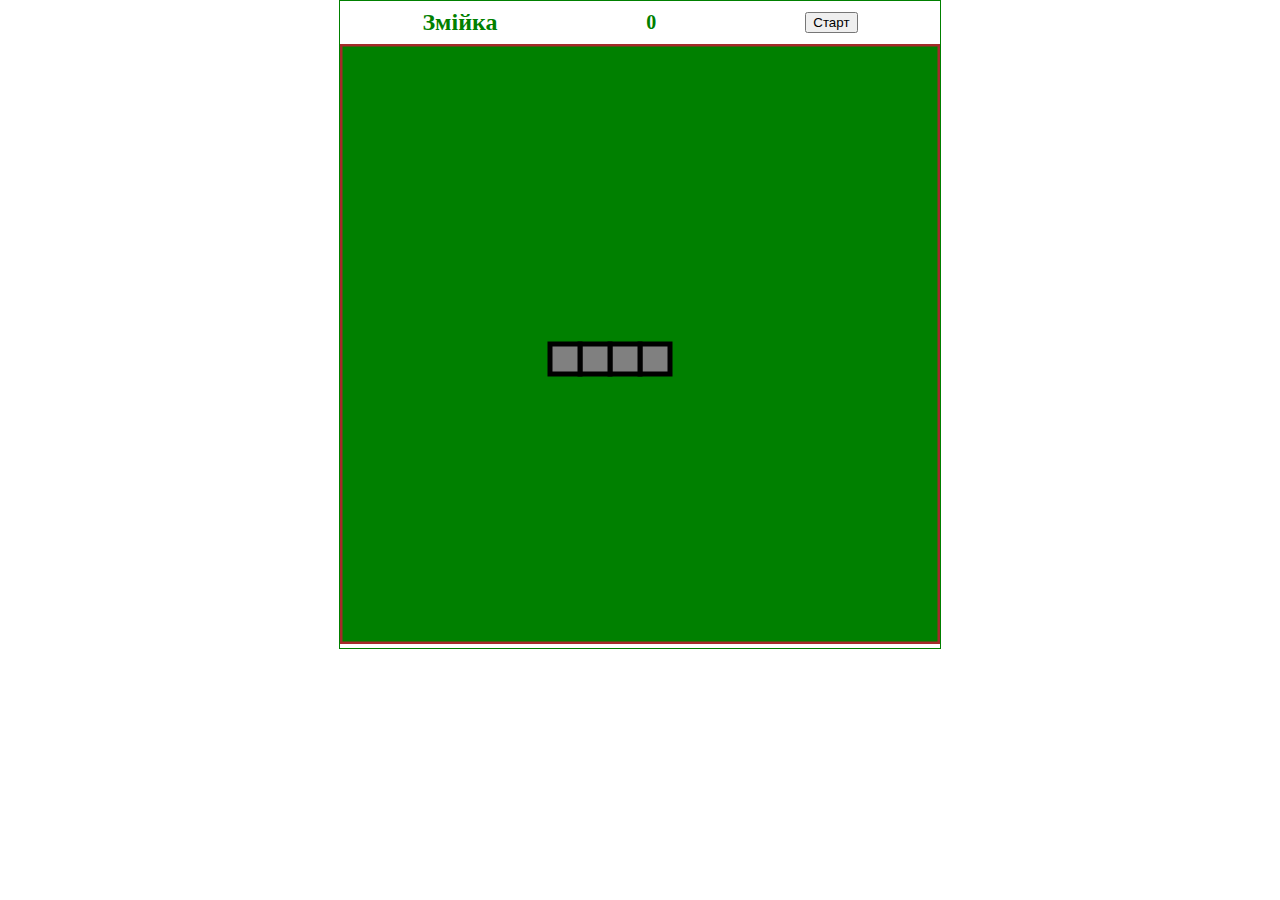
<file: igra.html>
<!DOCTYPE html>
<html>
    <head>
        <meta charset="utf-8" >
        <title>Змійка</title>
        <link rel="stylesheet" type="text/css" href="./style.css">
    </head>
    <body>
        <header>
            <h2>Змійка</h2>
            <span id="score">0</span>
            <button id="start">Старт</button>
        </header>
        <main>
            <canvas width="600" height="600"></canvas>
        </main>
        <script type="module" src="./main.js"></script>
    </body>
</html>
</file>
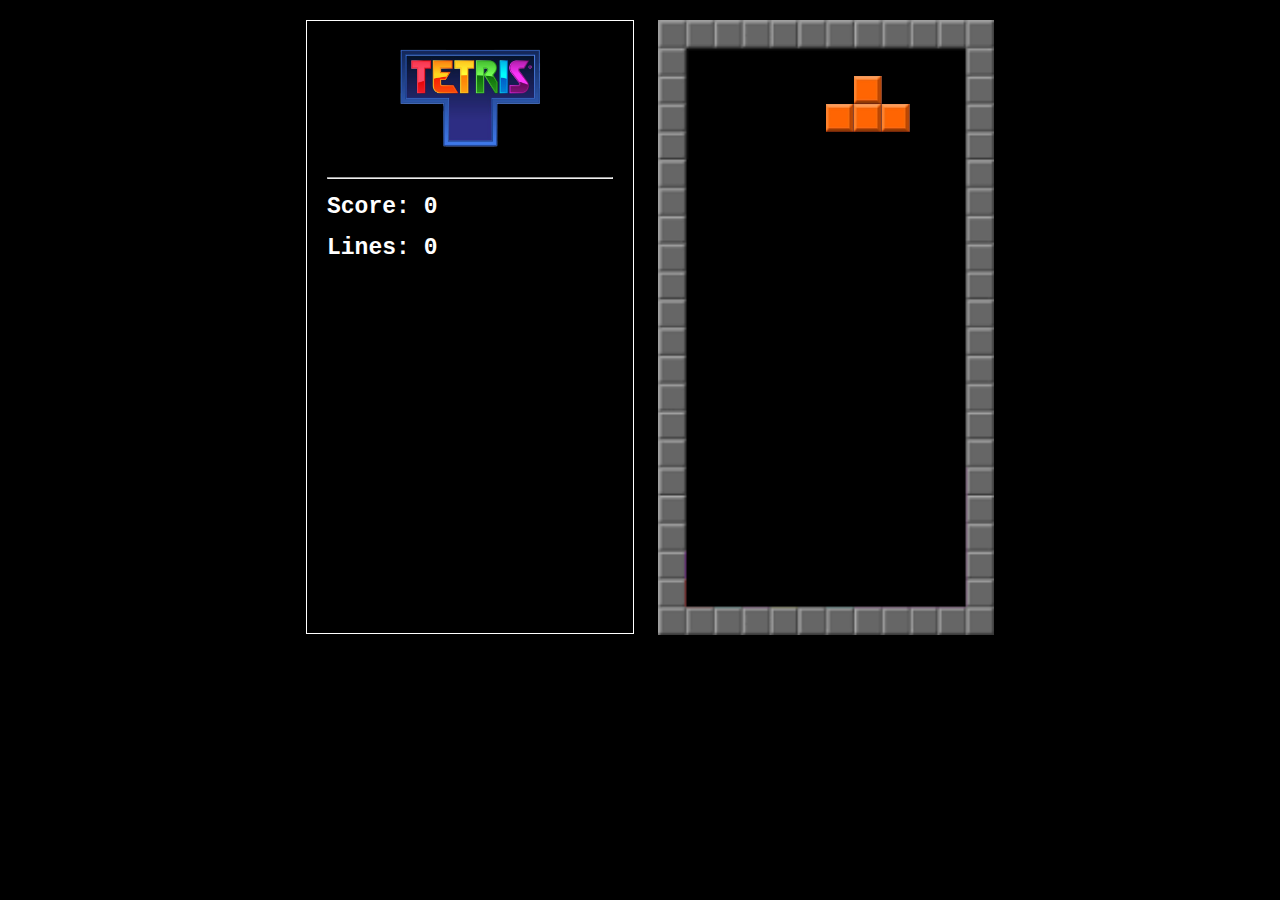
<file: tetris1.html>
<html>

<head>

    <link rel="stylesheet" href="tetris2.css">
    <link rel="icon" type="image/x-icon" href="resources/logo.ico">

</head>

<body>

    <div id="wrapper">
        <div id="left-div">
            <img src="resources/logo.png" id="logo">
            <hr>

            <div id="score-div">
                <label> Score: </label>
                <label id="score"></label>
            </div>
            <div id="lines-div">
                <label> Lines: </label>
                <label id="lines"></label>
            </div>
        </div>
        <div id="game-container">
            <img src="resources/background.png" id="background">
            <canvas id="game-canvas"></canvas>
        </div>
    </div>
</body>

<script src="tetris3.js"></script>

</html>
</file>
<file: style.css>
body {
    max-width: 600px;
    margin: 0 auto;
    border: 1px solid green;
}

header {
    display: flex;
    justify-content: space-around;
    padding: 0.5rem;
    align-items: center;
}

h2 {
    color: green;
    margin: 0;
}

#score {
    color: green;
    font-size: 1.25rem;
    font-weight: bold;
}

main {
    text-align: center;
}
</file>
<file: tetris2.css>
body {
    margin: 0;
    padding: 0;
    background-color: black;
    text-align: center;
}

#wrapper {
    display: inline-block;
    margin: 20px;
}

#left-div {
    display: inline-block;
    vertical-align: top;
    margin: 0 20 20 20;
    padding: 20;
    border: solid 1px white;
    width: 286px;
    height: 572.325px;
}

#logo {
    width: 160px;
    margin-bottom: 15px;
}

#game-container {
    position: relative;
    display: inline-block;
}

#background {
    z-index: -1;
}

#game-canvas {
    position: absolute;
}

#score-div,
#lines-div {
    color: white;
    font-size: 23px;
    font-weight: bold;
    font-family: "Lucida Console", "Courier New", monospace;
    text-align: left;
    margin: 15 0;
}
</file>
